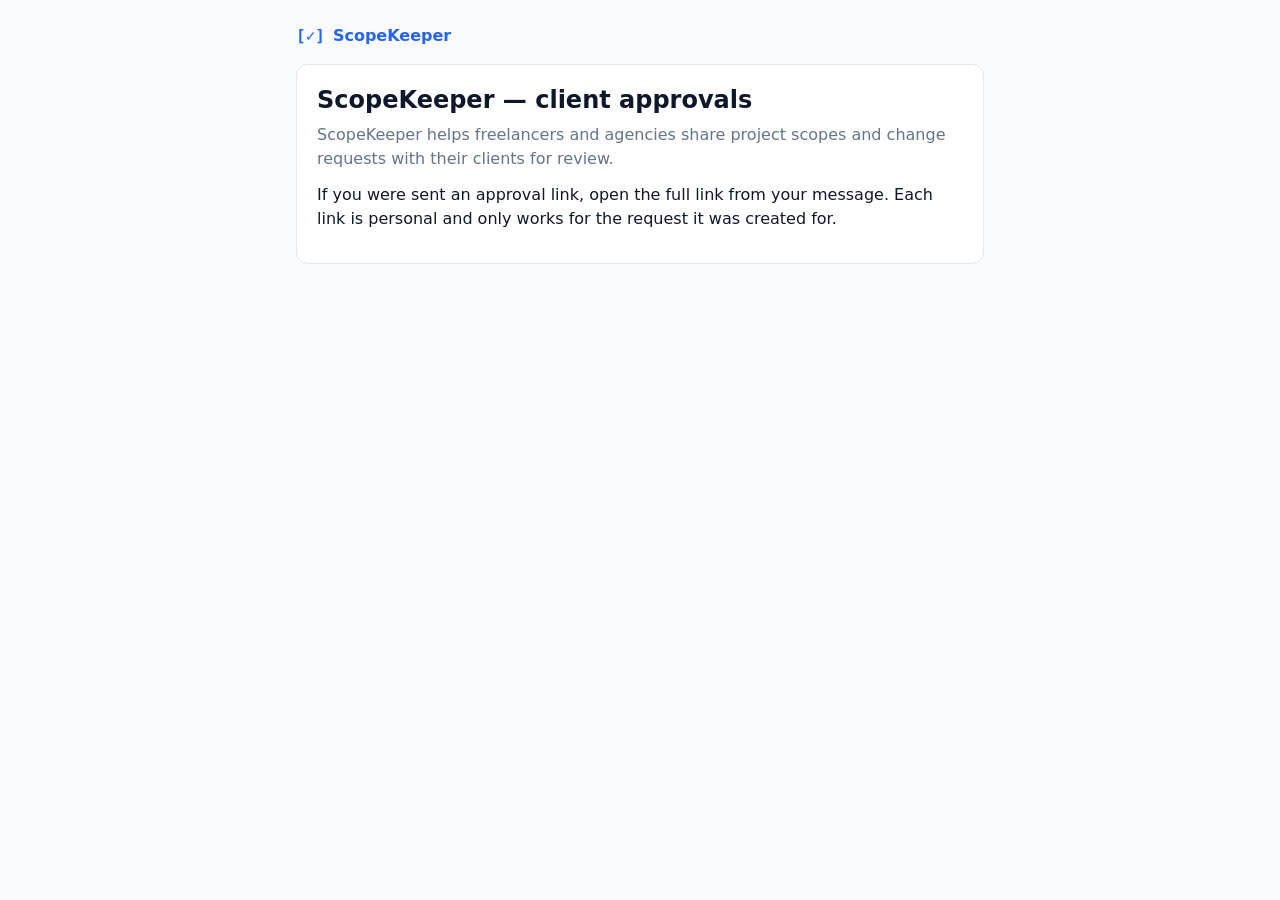
<file: index.html>
<!DOCTYPE html>
<html lang="en">
<head>
  <meta charset="utf-8">
  <meta name="viewport" content="width=device-width, initial-scale=1">
  <meta http-equiv="Content-Security-Policy" content="default-src 'self'; script-src 'self'; style-src 'self'; img-src 'self' data:; connect-src 'self' https://firestore.googleapis.com; base-uri 'none'; form-action 'self'">
  <meta name="robots" content="noindex">
  <title>ScopeKeeper — client approvals</title>
  <link rel="stylesheet" href="approve.css">
</head>
<body>
  <main class="container">
    <header class="brand"><span class="brand-mark" aria-hidden="true">[✓]</span> ScopeKeeper</header>
    <section class="card">
      <h1>ScopeKeeper — client approvals</h1>
      <p class="muted">ScopeKeeper helps freelancers and agencies share project scopes and change requests with their clients for review.</p>
      <p>If you were sent an approval link, open the full link from your message. Each link is personal and only works for the request it was created for.</p>
    </section>
  </main>
</body>
</html>
</file>
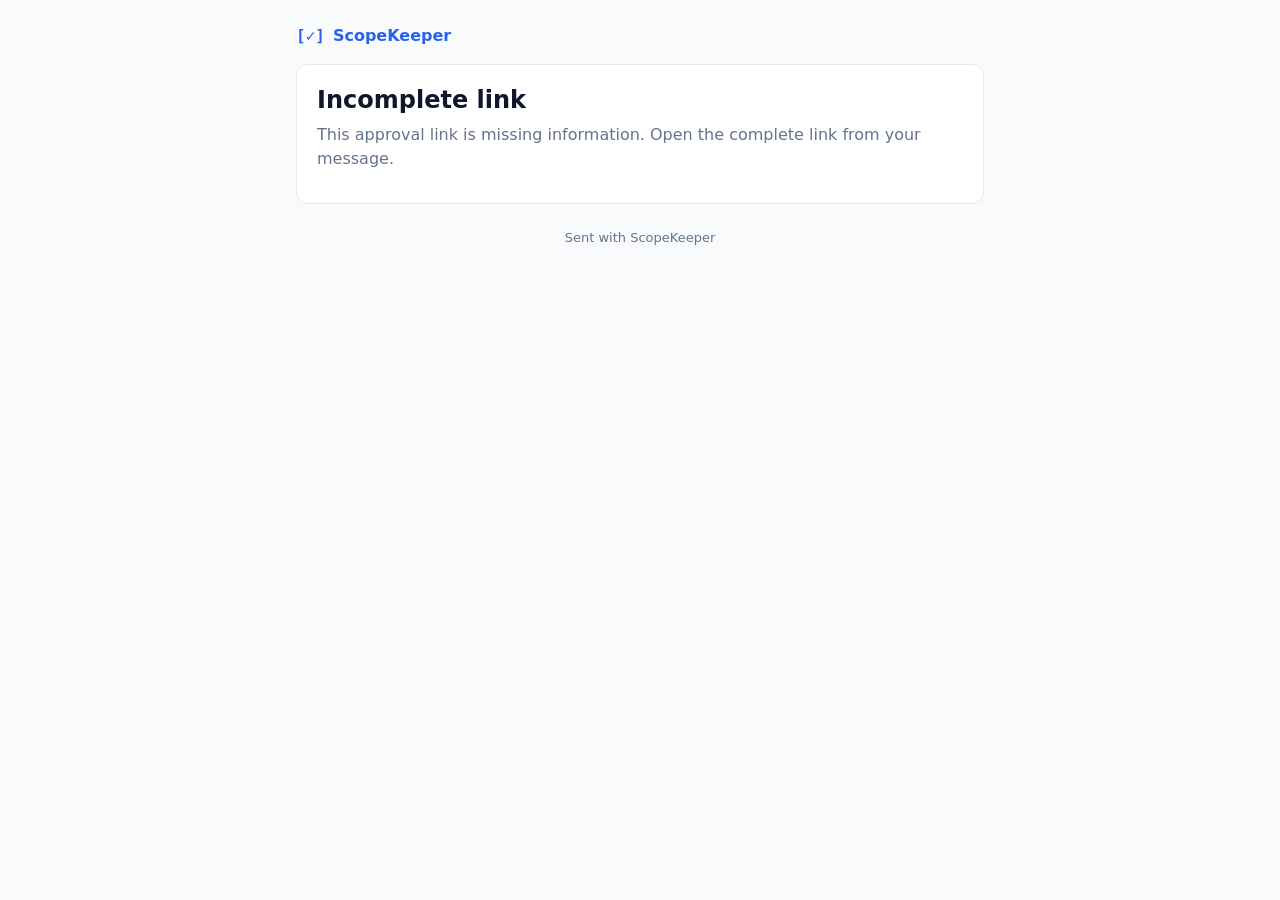
<file: approve.html>
<!DOCTYPE html>
<html lang="en">
<head>
  <meta charset="utf-8">
  <meta name="viewport" content="width=device-width, initial-scale=1">
  <meta http-equiv="Content-Security-Policy" content="default-src 'self'; script-src 'self'; style-src 'self'; img-src 'self' data:; connect-src 'self' https://firestore.googleapis.com; base-uri 'none'; form-action 'self'">
  <meta name="robots" content="noindex, nofollow">
  <meta name="referrer" content="no-referrer">
  <title>Review request — ScopeKeeper</title>
  <link rel="stylesheet" href="approve.css">
  <script src="approve-core.js" defer></script>
  <script src="approve.js" defer></script>
</head>
<body>
  <main class="container" id="main">
    <header class="brand"><span class="brand-mark" aria-hidden="true">[✓]</span> ScopeKeeper</header>

    <div id="status" class="status" role="status" aria-live="polite"></div>

    <section id="state-loading" class="card center">
      <div class="spinner" aria-hidden="true"></div>
      <p>Loading request…</p>
    </section>

    <section id="state-message" class="card" hidden>
      <h1 id="message-title"></h1>
      <p id="message-body" class="muted"></p>
      <button type="button" id="retry" class="btn btn-secondary" hidden>Try again</button>
    </section>

    <section id="state-review" hidden>
      <div class="card">
        <p class="eyebrow" id="review-eyebrow"></p>
        <h1 id="review-title"></h1>
        <dl class="meta" id="review-meta"></dl>
      </div>
      <div id="review-body"></div>

      <div class="card" id="decided" hidden>
        <h2>Decision recorded</h2>
        <p id="decided-summary"></p>
        <p id="decided-comment" class="quote" hidden></p>
      </div>

      <form class="card" id="decision-form" novalidate hidden>
        <h2>Your decision</h2>
        <div class="field">
          <label for="signer-name">Your full name</label>
          <input id="signer-name" name="signerName" type="text" autocomplete="name" maxlength="120" required>
        </div>
        <div class="field">
          <label for="comment">Comment <span class="muted" id="comment-hint">(optional when approving)</span></label>
          <textarea id="comment" name="comment" rows="4" maxlength="2000"></textarea>
        </div>
        <p id="form-error" class="error" role="alert"></p>
        <p class="notice" id="legal-notice"></p>
        <div class="actions" id="decision-buttons">
          <button type="button" class="btn btn-primary" data-decision="approved">Approve</button>
          <button type="button" class="btn btn-secondary" data-decision="revision_requested">Request revisions</button>
          <button type="button" class="btn btn-danger" data-decision="rejected">Reject</button>
        </div>
        <div class="confirm" id="confirm" hidden>
          <p id="confirm-text"></p>
          <div class="actions">
            <button type="button" class="btn btn-primary" id="confirm-yes">Confirm</button>
            <button type="button" class="btn btn-secondary" id="confirm-no">Go back</button>
          </div>
        </div>
      </form>
    </section>

    <footer class="footer muted">Sent with ScopeKeeper</footer>
  </main>
</body>
</html>
</file>
<file: approve.css>
:root {
  --primary: #2563eb;
  --primary-dark: #1d4ed8;
  --bg: #f8fafc;
  --surface: #ffffff;
  --text: #0f172a;
  --text-2: #64748b;
  --success: #16a34a;
  --warning: #f59e0b;
  --error: #dc2626;
  --border: #e2e8f0;
  --radius: 12px;
}
* { box-sizing: border-box; }
html { -webkit-text-size-adjust: 100%; }
body {
  margin: 0;
  background: var(--bg);
  color: var(--text);
  font: 16px/1.5 system-ui, -apple-system, "Segoe UI", Roboto, "Helvetica Neue", Arial, sans-serif;
}
[hidden] { display: none !important; }
.container { max-width: 720px; margin: 0 auto; padding: 16px 16px 48px; }
.brand { display: flex; align-items: center; gap: 8px; font-weight: 700; color: var(--primary); padding: 8px 0 16px; }
.brand-mark { font-family: ui-monospace, monospace; }
.card {
  background: var(--surface);
  border: 1px solid var(--border);
  border-radius: var(--radius);
  padding: 20px;
  margin-bottom: 16px;
}
.center { text-align: center; }
h1 { font-size: 1.5rem; line-height: 1.25; margin: 0 0 8px; }
h2 { font-size: 1.125rem; margin: 0 0 12px; }
h3 { font-size: 0.875rem; text-transform: uppercase; letter-spacing: 0.04em; color: var(--text-2); margin: 16px 0 6px; }
p { margin: 0 0 12px; }
ul, ol { margin: 0 0 8px; padding-left: 20px; }
li { margin-bottom: 4px; }
.muted { color: var(--text-2); }
.eyebrow { color: var(--primary); font-weight: 600; font-size: 0.875rem; margin-bottom: 4px; }
.meta { display: grid; grid-template-columns: max-content 1fr; gap: 6px 16px; margin: 12px 0 0; }
.meta dt { color: var(--text-2); }
.meta dd { margin: 0; font-weight: 500; }
.highlight { background: #eff6ff; border-color: #bfdbfe; }
.amount { font-size: 1.5rem; font-weight: 700; }
.quote { border-left: 3px solid var(--border); padding-left: 12px; white-space: pre-wrap; }
.pre { white-space: pre-wrap; }
.field { margin-bottom: 14px; }
label { display: block; font-weight: 600; margin-bottom: 6px; }
input, textarea {
  width: 100%;
  font: inherit;
  color: inherit;
  padding: 10px 12px;
  border: 1px solid var(--border);
  border-radius: 8px;
  background: var(--surface);
}
input:focus-visible, textarea:focus-visible, .btn:focus-visible {
  outline: 3px solid rgba(37, 99, 235, 0.45);
  outline-offset: 2px;
  border-color: var(--primary);
}
.actions { display: flex; flex-wrap: wrap; gap: 8px; }
.btn {
  appearance: none;
  border: 1px solid transparent;
  border-radius: 8px;
  padding: 11px 18px;
  font: inherit;
  font-weight: 600;
  cursor: pointer;
  min-height: 44px;
}
.btn:disabled { opacity: 0.55; cursor: not-allowed; }
.btn-primary { background: var(--primary); color: #fff; }
.btn-primary:hover:not(:disabled) { background: var(--primary-dark); }
.btn-secondary { background: var(--surface); color: var(--text); border-color: var(--border); }
.btn-secondary:hover:not(:disabled) { background: var(--bg); }
.btn-danger { background: var(--surface); color: var(--error); border-color: #fecaca; }
.btn-danger:hover:not(:disabled) { background: #fef2f2; }
.error { color: var(--error); min-height: 1.5em; margin-bottom: 8px; }
.notice { font-size: 0.875rem; color: var(--text-2); background: var(--bg); border-radius: 8px; padding: 10px 12px; }
.confirm { border-top: 1px solid var(--border); margin-top: 12px; padding-top: 12px; }
.status:empty { display: none; }
.status { border-radius: 8px; padding: 12px 14px; margin-bottom: 16px; font-weight: 600; }
.status.success { background: #f0fdf4; color: var(--success); border: 1px solid #bbf7d0; }
.status.error { background: #fef2f2; color: var(--error); border: 1px solid #fecaca; }
.badge { display: inline-block; border-radius: 999px; padding: 2px 10px; font-size: 0.8125rem; font-weight: 600; }
.badge.approved { background: #dcfce7; color: #166534; }
.badge.rejected { background: #fee2e2; color: #991b1b; }
.badge.revision_requested { background: #fef3c7; color: #92400e; }
.spinner {
  width: 32px; height: 32px; margin: 8px auto 12px;
  border: 3px solid var(--border); border-top-color: var(--primary); border-radius: 50%;
  animation: spin 0.9s linear infinite;
}
@keyframes spin { to { transform: rotate(360deg); } }
@media (prefers-reduced-motion: reduce) { .spinner { animation: none; } }
.footer { text-align: center; font-size: 0.8125rem; margin-top: 24px; }
@media (max-width: 480px) {
  .actions .btn { flex: 1 1 100%; }
  .meta { grid-template-columns: 1fr; gap: 0; }
  .meta dd { margin-bottom: 8px; }
}
</file>
